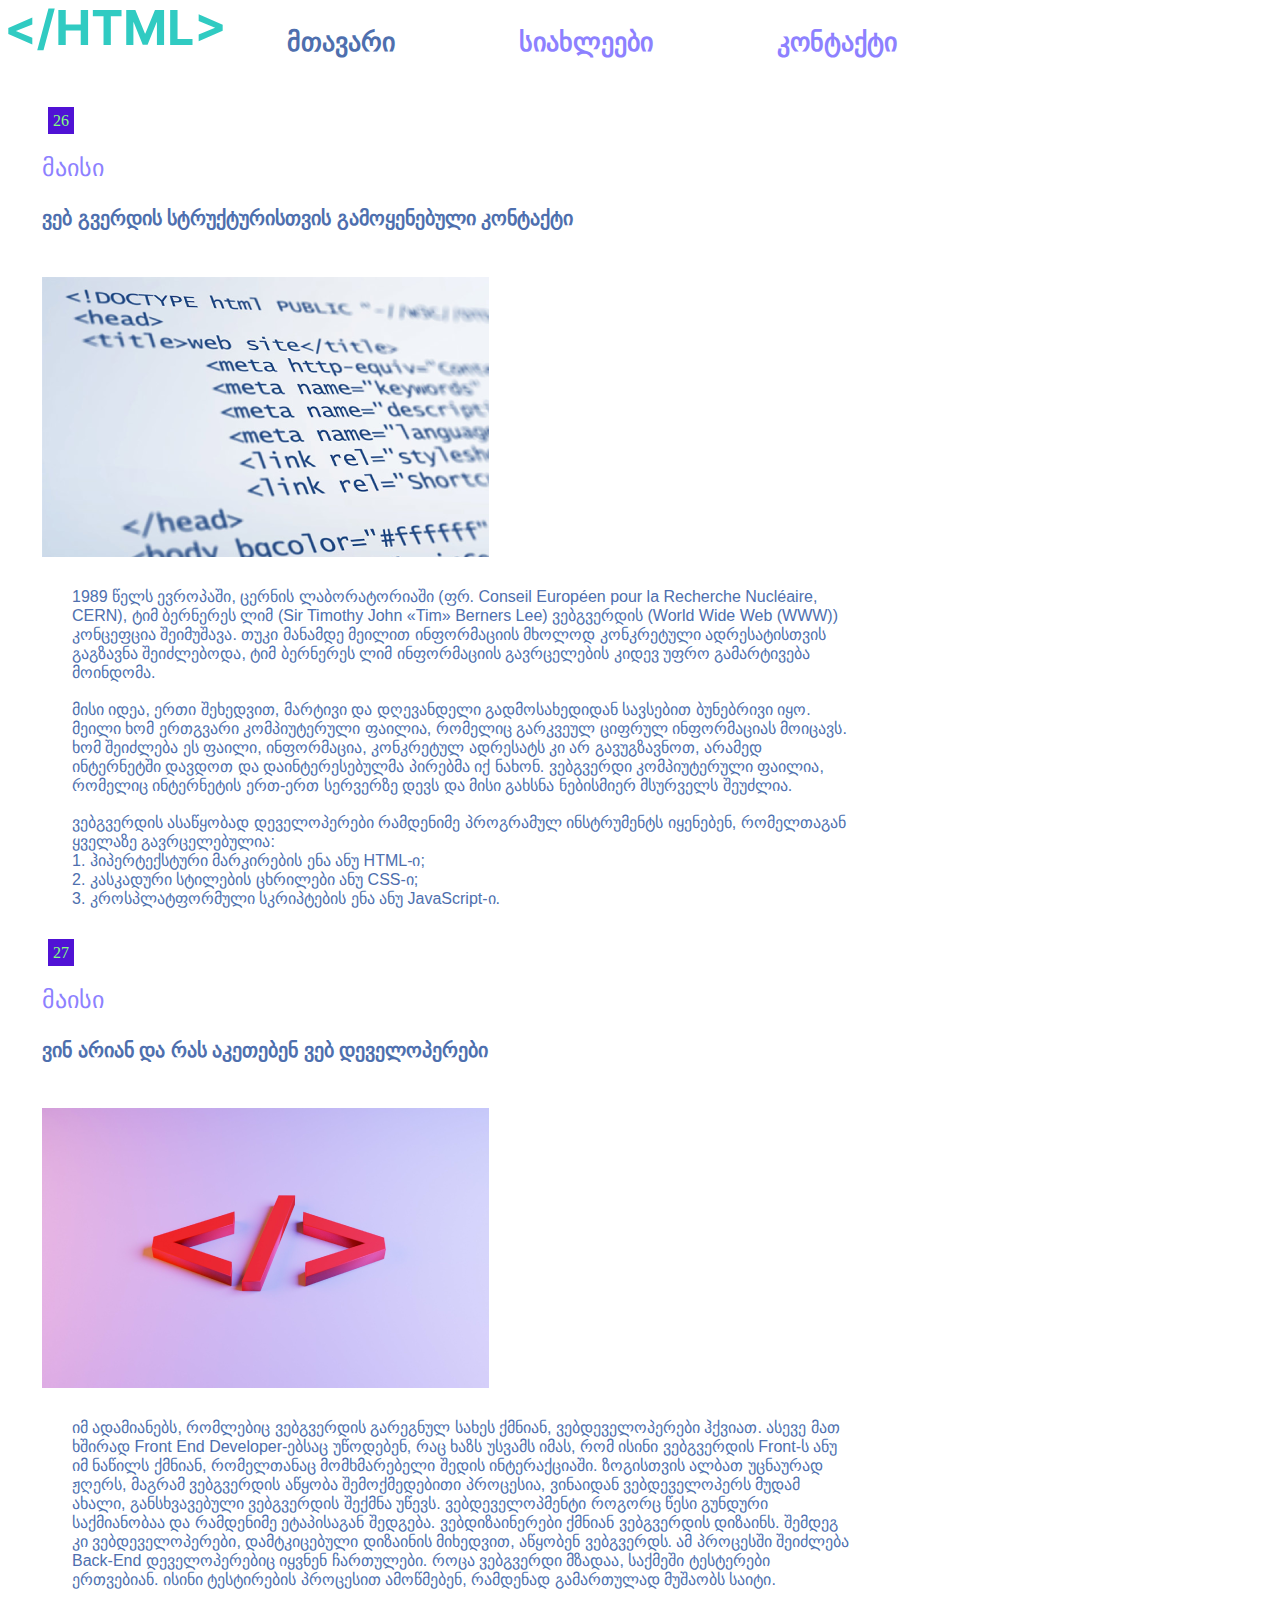
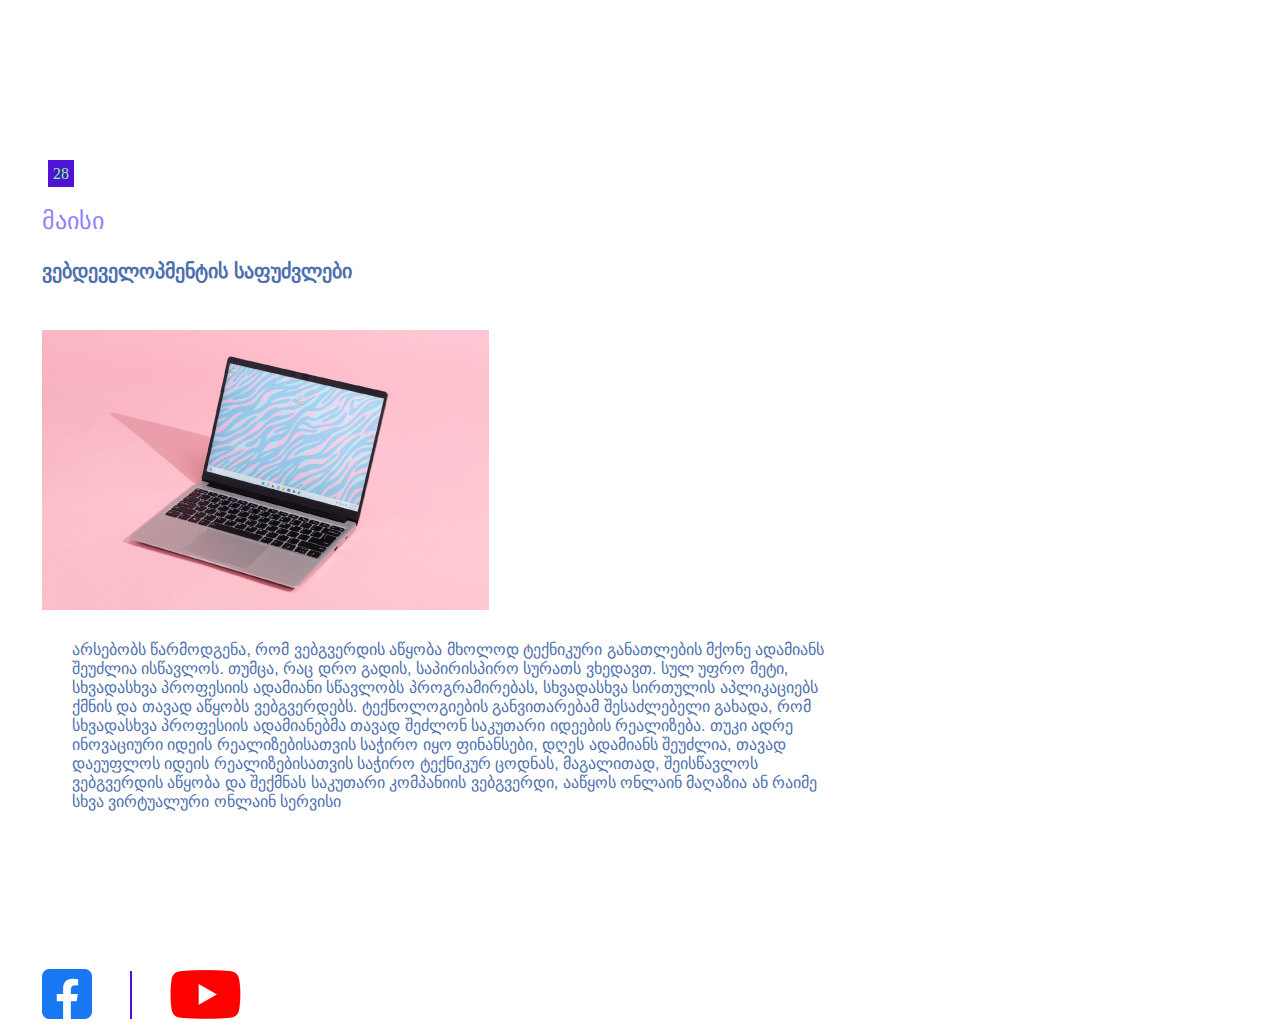
<file: index.html>
<!DOCTYPE html>
<html lang="en">
<head>
    <title>მთავარი</title>
    <link rel="stylesheet" type="text/css" href="style.css">
    <link rel="stylesheet" href="https://cdn.web-fonts.ge/fonts/bpg-nino-mkhedruli/css/bpg-nino-mkhedruli.min.css">
    <link rel="stylesheet" href="https://cdn.web-fonts.ge/fonts/bpg-nostalgia/css/bpg-nostalgia.min.css">
</head>
<body>
    <header>
        <nav>
           <img src="images/HTML_.svg">
           <a href="#" id="active">მთავარი</a>
           <a href="news/news.html">სიახლეები</a>
           <a href="contact/contact.html">კონტაქტი</a>
    </nav>
  </header>
  <br>
  <br>
  <br>
  <article>
 <p class="date">26</p>
 <p class="month">მაისი</p>
 <h2 class="heading2">ვებ გვერდის სტრუქტურისთვის გამოყენებული კონტაქტი</h2>

 <div>
 <img class="photo1" src="images/post1.png">

 <p class="info">1989 წელს ევროპაში, ცერნის ლაბორატორიაში (ფრ. Conseil Européen pour la Recherche Nucléaire, CERN), ტიმ ბერნერეს ლიმ (Sir Timothy John «Tim» Berners Lee) ვებგვერდის (World Wide Web (WWW)) კონცეფცია შეიმუშავა. თუკი მანამდე მეილით ინფორმაციის მხოლოდ კონკრეტული ადრესატისთვის გაგზავნა შეიძლებოდა, ტიმ ბერნერეს ლიმ ინფორმაციის გავრცელების კიდევ უფრო გამარტივება მოინდომა.
<br>
<br>
მისი იდეა, ერთი შეხედვით, მარტივი და დღევანდელი გადმოსახედიდან სავსებით ბუნებრივი იყო. მეილი ხომ ერთგვარი კომპიუტერული ფაილია, რომელიც გარკვეულ ციფრულ ინფორმაციას მოიცავს. ხომ შეიძლება ეს ფაილი, ინფორმაცია, კონკრეტულ ადრესატს კი არ გავუგზავნოთ, არამედ ინტერნეტში დავდოთ და დაინტერესებულმა პირებმა იქ ნახონ. ვებგვერდი კომპიუტერული ფაილია, რომელიც ინტერნეტის ერთ-ერთ სერვერზე დევს და მისი გახსნა ნებისმიერ მსურველს შეუძლია.
<br>
<br>
ვებგვერდის ასაწყობად დეველოპერები რამდენიმე პროგრამულ ინსტრუმენტს იყენებენ, რომელთაგან ყველაზე გავრცელებულია:
<br>
1. ჰიპერტექსტური მარკირების ენა ანუ HTML-ი;
<br>
2. კასკადური სტილების ცხრილები ანუ CSS-ი;
<br>
3. კროსპლატფორმული სკრიპტების ენა ანუ JavaScript-ი.</p>
      </div>
      <br>
      <br>
      <br>
      <p class="date">27</p>
      <p class="month">მაისი</p>
      <h2 class="heading2">ვინ არიან და რას აკეთებენ ვებ დეველოპერები</h2>

      <div>
        
        <img class="photo1" src="images/post2.png">
        <p class="info1">იმ ადამიანებს, რომლებიც ვებგვერდის გარეგნულ სახეს ქმნიან, ვებდეველოპერები ჰქვიათ.
            ასევე მათ ხშირად Front End Developer-ებსაც უწოდებენ, რაც ხაზს უსვამს იმას,
            რომ ისინი ვებგვერდის Front-ს ანუ იმ ნაწილს ქმნიან, რომელთანაც მომხმარებელი შედის ინტერაქციაში. 
            ზოგისთვის ალბათ უცნაურად ჟღერს, მაგრამ ვებგვერდის აწყობა შემოქმედებითი პროცესია,
            ვინაიდან ვებდეველოპერს მუდამ ახალი, განსხვავებული ვებგვერდის შექმნა უწევს.
            ვებდეველოპმენტი როგორც წესი გუნდური საქმიანობაა და რამდენიმე ეტაპისაგან შედგება. 
            ვებდიზაინერები ქმნიან ვებგვერდის დიზაინს. შემდეგ კი ვებდეველოპერები, დამტკიცებული დიზაინის მიხედვით,
            აწყობენ ვებგვერდს. ამ პროცესში შეიძლება Back-End დეველოპერებიც იყვნენ ჩართულები. როცა ვებგვერდი მზადაა,
            საქმეში ტესტერები ერთვებიან. ისინი ტესტირების პროცესით ამოწმებენ, რამდენად გამართულად მუშაობს საიტი.</p>
      </div>
      <br>
      <br>
      <br>
      <p class="date">28</p>
      <p class="month">მაისი</p>
      <h2 class="heading2">ვებდეველოპმენტის საფუძვლები</h2>
        
      <div>
        <img class="photo1" src="images/post3.png">

        <p class="info3">არსებობს წარმოდგენა, რომ ვებგვერდის აწყობა მხოლოდ ტექნიკური განათლების მქონე ადამიანს შეუძლია ისწავლოს.
            თუმცა, რაც დრო გადის, საპირისპირო სურათს ვხედავთ. სულ უფრო მეტი, სხვადასხვა პროფესიის ადამიანი სწავლობს პროგრამირებას,
            სხვადასხვა სირთულის აპლიკაციებს ქმნის და თავად აწყობს ვებგვერდებს. ტექნოლოგიების განვითარებამ შესაძლებელი გახადა,
            რომ სხვადასხვა პროფესიის ადამიანებმა თავად შეძლონ საკუთარი იდეების რეალიზება.
            თუკი ადრე ინოვაციური იდეის რეალიზებისათვის საჭირო იყო ფინანსები, დღეს ადამიანს შეუძლია,
            თავად დაეუფლოს იდეის რეალიზებისათვის საჭირო ტექნიკურ ცოდნას, მაგალითად,
            შეისწავლოს ვებგვერდის აწყობა და შექმნას საკუთარი კომპანიის ვებგვერდი, ააწყოს ონლაინ მაღაზია ან რაიმე სხვა ვირტუალური ონლაინ სერვისი</p>
     
            </div>
 </article>
 <br>
<span><img class="fb1" src="images/facebook-icon-512x512-seb542ju 1.png"</span>
<span><img class="line" src="images/Line 4.png"></span>
<span><img class="yt1" src="images/youtube.png.png"></span>
</body>
</html>
</file>
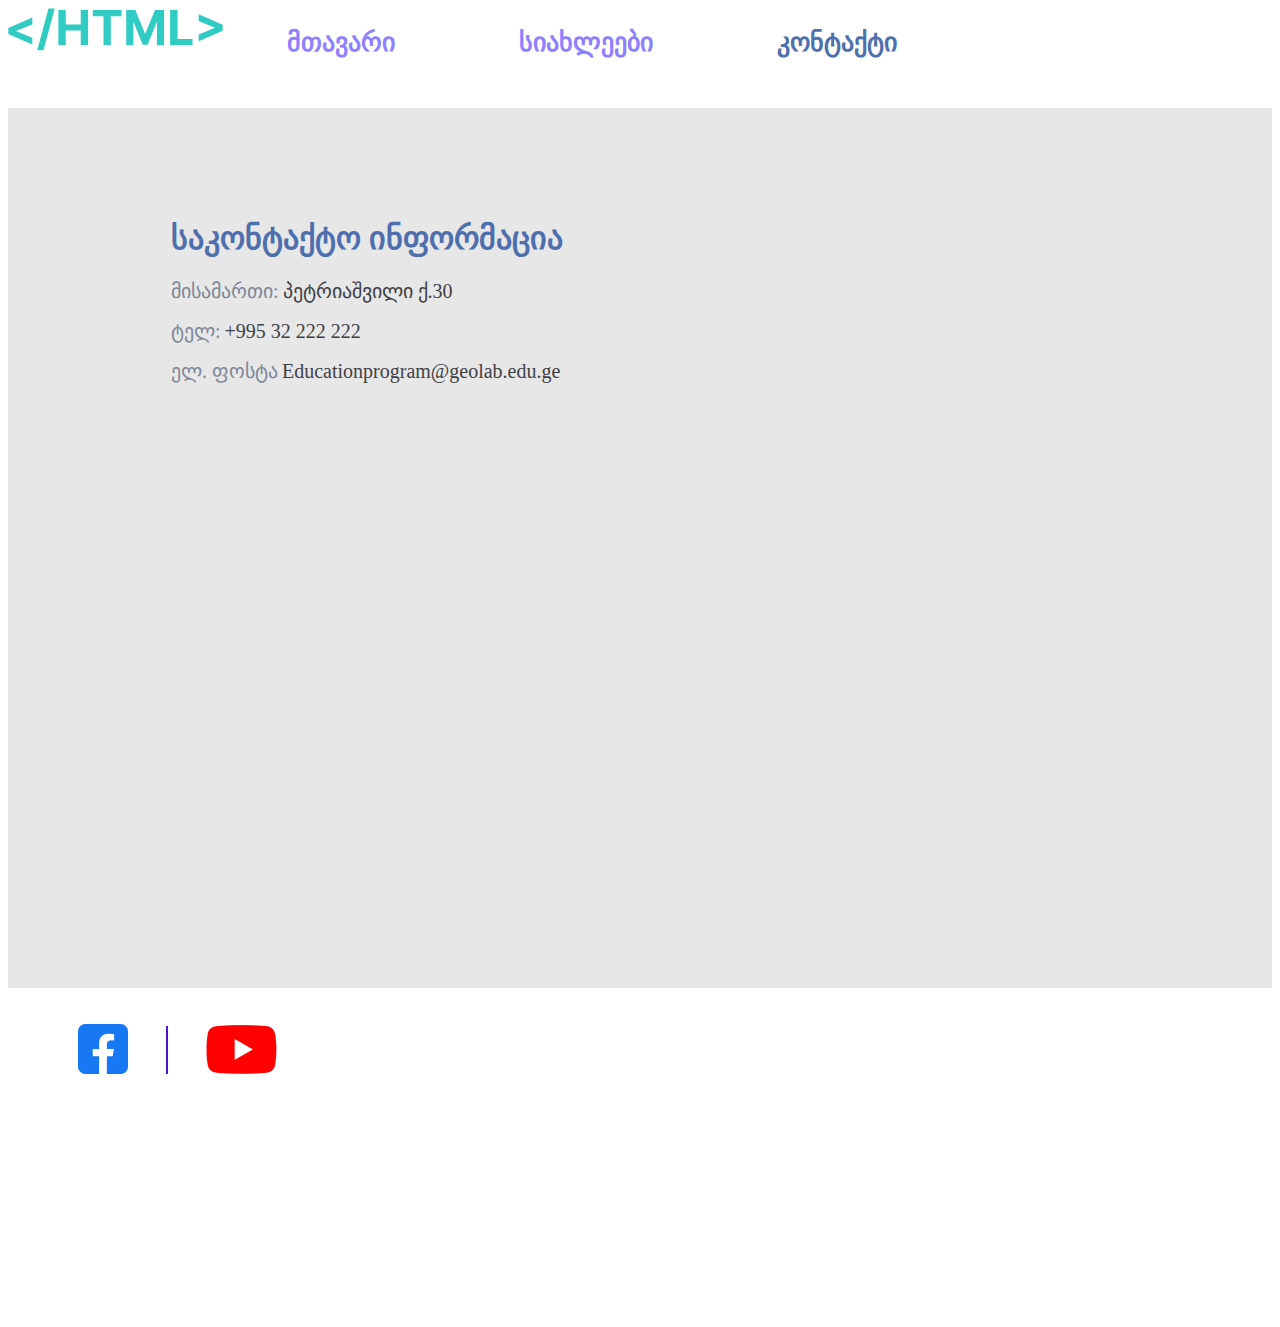
<file: contact/contact.html>
<!DOCTYPE html>
<html lang="en">
<head>
    <title>კონტაქტი</title>
    <link rel="stylesheet" type="text/css" href="style.css">
</head>
<body>
    <header>
        <nav>
           <img src="../images/HTML_.svg">
           <a href="../index.html">მთავარი</a>
           <a href="../news/news.html">სიახლეები</a>
           <a id="active">კონტაქტი</a>
    </nav>
  </header>

  <div id="container">

    <div id="contact">
     <p>
    <h1 class="satauri1">საკონტაქტო ინფორმაცია</h1>
     </p>
     <p><span class="color1">მისამართი:</span>
      <span class="color2">პეტრიაშვილი ქ.30</span>
     </p>
     <p>
      <span class="color1">ტელ:</span>
      <span class="color2">+995 32 222 222</span>
     </p>
     <p>
      <span class="color1">ელ. ფოსტა</span>
      <span class="color2">Educationprogram@geolab.edu.ge</span>
     </p>
     <br>
     <br>
     <br>
     <br>
     <br>
     <br>
     <br>
     <br>
     <br>
     <br>
     <br>
     <br>
     <br>
     <br>
     <br>
     <br>
     <br>
     <br>
     </div>
     <iframe class="Map" src="https://www.google.com/maps/embed?pb=!1m18!1m12!1m3!1d2979.6678684240087!2d44.94674437468902!3d41.68451591706774!2m3!1f0!2f0!3f0!3m2!1i1024!2i768!4f13.1!3m3!1m2!1s0x404411dc63e4d3a9%3A0x64ea334797fe957!2z4YOaLiDhg5Hhg5rhg5Thg6Dhg53hg5jhg6Eg4YOl4YOj4YOp4YOQLCBUJ2JpbGlzaQ!5e0!3m2!1sen!2sge!4v1713113093741!5m2!1sen!2sge" width="600" height="450" style="border:0;" allowfullscreen="" loading="lazy" referrerpolicy="no-referrer-when-downgrade"></iframe>
  </div>
  <br>
  <br>
  <span><img class="down4" src="../images/facebook-icon-512x512-seb542ju 1.png">
    <img class="down5" src="../images/Line 4.png">
    <img class="down6" src="../images/youtube.png.png">
</span>
</body>
</html>
</file>
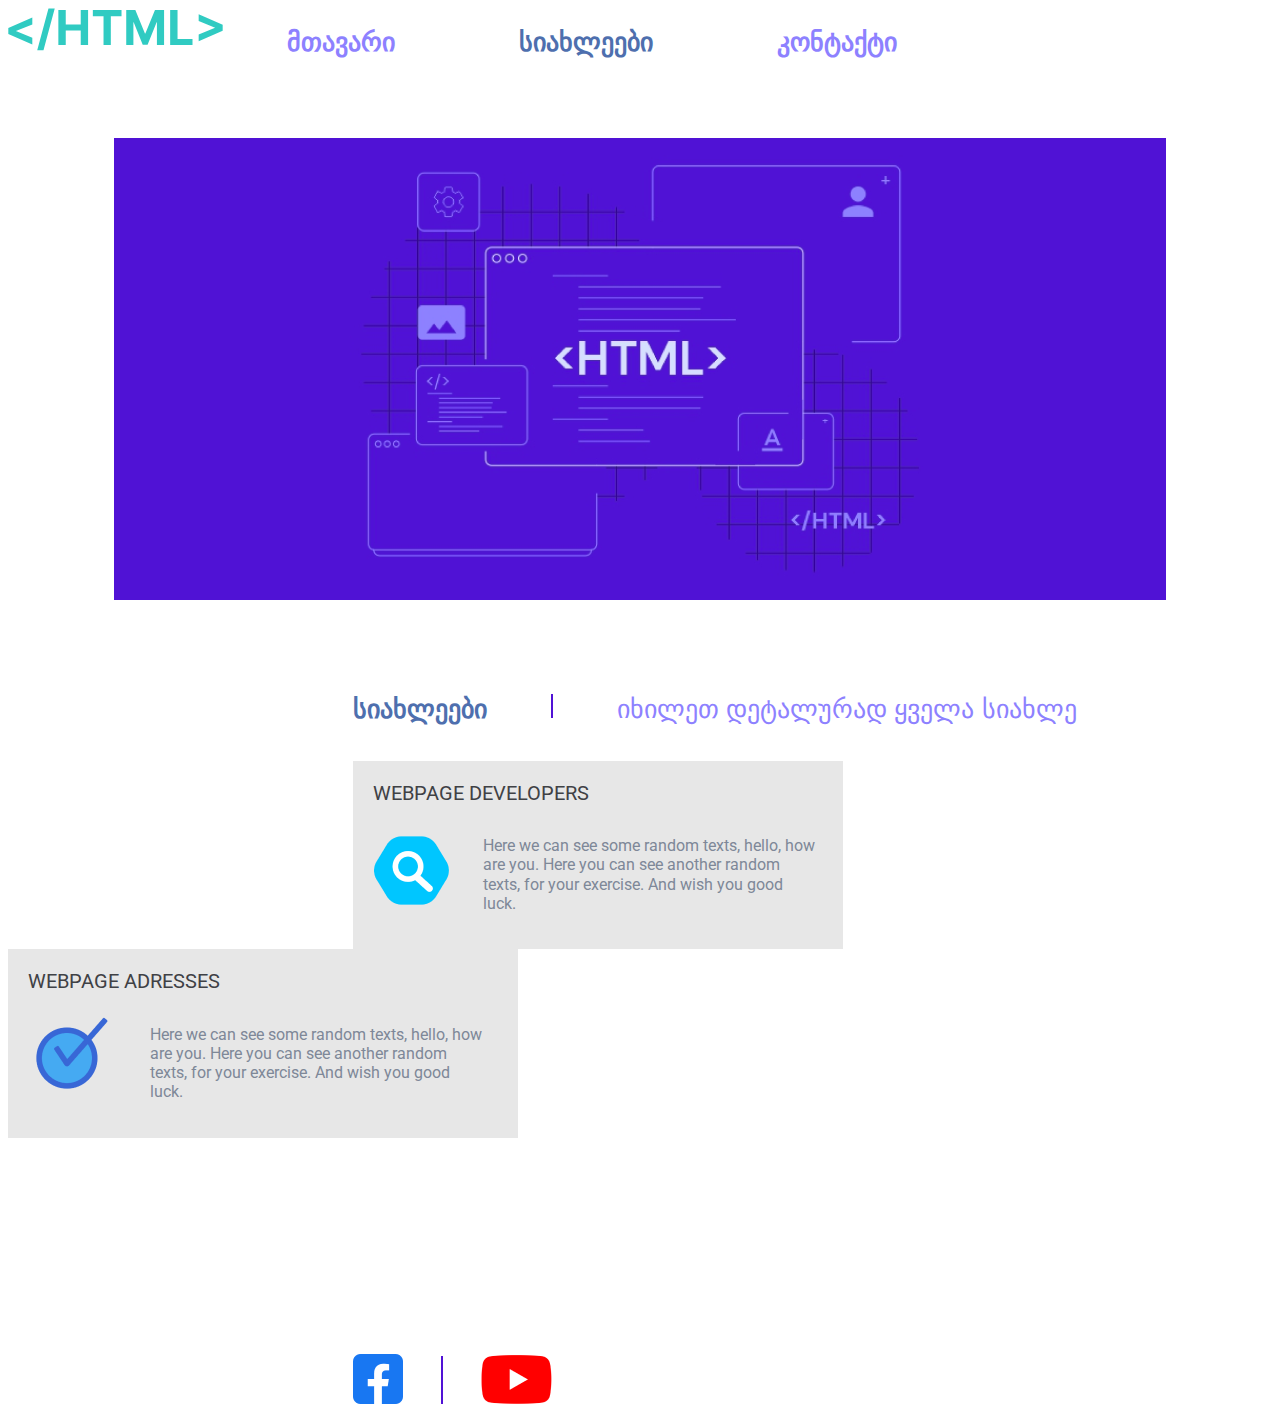
<file: news/news.html>
<!DOCTYPE html>
<html lang="en">
<head>
    <title>სიახლეები</title>
    <link rel="stylesheet" type="text/css" href="style.css">
    <link rel="stylesheet" href="//cdn.web-fonts.ge/fonts/bpg-classic-medium/css/bpg-classic-medium.min.css">
    <link rel="preconnect" href="https://fonts.googleapis.com">
<link rel="preconnect" href="https://fonts.gstatic.com" crossorigin>
<link href="https://fonts.googleapis.com/css2?family=Roboto:ital,wght@0,100;0,300;0,400;0,500;0,700;0,900;1,100;1,300;1,400;1,500;1,700;1,900&display=swap" rel="stylesheet">

</head>
<body>
    <header>
        <nav>
           <img src="../images/HTML_.svg">
           <a href="../index.html">მთავარი</a>
           <a id="active">სიახლეები</a>
           <a href="../contact/contact.html">კონტაქტი</a>
    </nav>
  </header>
 <center><img class="img1" src="../images/HTML 1.png"></center>
 <br>
 <br>
 <br>
 <br>
 <br>
 <span>
    <a class="news2">სიახლეები</a>
 <img src="../images/Line 6.png">
<a class="detal">იხილეთ დეტალურად ყველა სიახლე</a>
</span>
<br>
<br>
<br>
        <div id="bigdiv">
                <div id="smalldiv1">
                    <h3 class="heading3">WEBPAGE DEVELOPERS</h3>
                    <br>
                    <img src="../images/image 2.png">
                    <div class="textdiv">
                    <p class="text">Here we can see some random texts, hello, how are you. Here you can see another random texts, for your exercise. And wish you good luck. </p>
                    </div>
                </div>

            <div id="smalldiv2">
                <h3 class="heading3">WEBPAGE ADRESSES</h3>
                <br>
                <img src="../images/image 1.png">
                <div class="textdiv">
                    <p class="text">Here we can see some random texts, hello, how are you. Here you can see another random texts, for your exercise. And wish you good luck.</p>
                </div>
            </div>
         </div>
         <br>
         <br>
        <span><img class="down1" src="../images/facebook-icon-512x512-seb542ju 1.png">
            <img class="down2" src="../images/Line 4.png">
            <img class="down3" src="../images/youtube.png.png">
        </span>
</body>
</html>
</file>
<file: style.css>
a {
    font-size: 26px;
    font-weight: 700;
    color: #8D81FF;
    text-decoration: none;
    margin: 60px;
}

#active {
    color: #4E6fAE;
}

.date {
    display: inline;
    background-color: #5012D5;
    color: #84FF81;
    font-size: 24;
    padding: 5px; 
    margin-left: 40px;
}

.month {
    font-size: 24px;
    color: #8D81FF;
    margin-left: 34px;
    font-family: "BPG Nino Mkhedruli", sans-serif;
}

.heading2 {
    font-size: 20px;
    font-weight: 700;
    color: #4E6FAE;
    margin-left: 34px;
    font-family: "BPG Nostalgia", sans-serif;
}

div {
   display: inline-block;
   margin-left: 34px;
}

.info {
    width: 778px;
    height: 281px;
    font-weight: 400;
    font-size: 16px;
    color: #4E6FAE;
    display: inline-block;
    margin: 30px;
    font-family: "BPG Nostalgia", sans-serif;
}

.photo1 {
    vertical-align: top;
    margin-top: 30px;
}

.info1 {
    width: 778px;
    height: 281px;
    font-weight: 400;
    font-size: 16px;
    color: #4E6FAE;
    display: inline-block;
    margin: 30px;
    vertical-align: top;
    font-family: "BPG Nostalgia", sans-serif;
}

.info3 {
    width: 778px;
    height: 281px;
    font-weight: 400;
    font-size: 16px;
    color: #4E6FAE;
    display: inline-block;
    margin: 30px;
    vertical-align: top;
    font-family: "BPG Nostalgia", sans-serif;
}

.fb1 {
    margin-left: 34px;
}

.line {
    margin-left: 34px;
}

.yt1 {
    margin-left: 34px;
}
</file>
<file: contact/style.css>
a {
    font-size: 26px;
    font-weight: 700;
    color: #8D81FF;
    text-decoration: none;
    margin: 60px;
}

#active {
    color: #4E6fAE;
}

#contact {
    width: 400px;
    display: inline-block;
}

#container {
    height: 700px;
    background-color: #E7E7E7;
    margin-top: 50px;
    padding: 90px 40px 90px 163px;
}

.Map {
    width: 850px;
height: 520px;
top: -288px;
left: 2838px;
gap: 0px;
opacity: 0px;
margin-top: 80px;
margin-left: 170px;
}

.color1 {
    color:#7E8898;
    font-size: 20px;
    font-weight: 400;
}

.color2 {
    color: #3F4145;
    font-size: 20px;
    font-weight: 400;
}

.satauri1 {
    font-weight: 700;
    color:#4E6FAE;
}

.down4 {
    margin-left: 70px;
}

.down5 {
    margin-left: 34px;
}
.down6 {
    margin-left: 34px;
}
</file>
<file: news/style.css>
a {
    font-size: 26px;
    font-weight: 700;
    color: #8D81FF;
    text-decoration: none;
    margin: 60px;
}

#active {
    color: #4E6fAE;
}

.img1 {
    margin-top: 80px;
}

.news2 {
    color: #4E6fAE;
    margin-left: 345px;
}

#bigdiv {
    margin-bottom: 90px;
}

#smalldiv1 {
    width: 450px;
    margin: 0;
    background: #E7E7E7;
    display: inline-block;
    padding: 20px;
    margin-right: 52px;
    margin-left: 345px;
    

}

#smalldiv2 {
    display: inline-block;
    width: 470px;
    margin: 0;
    background: #E7E7E7;
    padding: 20px;
    margin-bottom: 90px;
    margin-right: 194px;
}


.textdiv {
    margin-left: 29px;
    display: inline-block;
    width: 335px;
    margin-top: 15px;
}

.heading3 {
    color: #3F4145;
    font: Helvetica Neue LT GEO;
    font-weight: 400;
    font-size: 20px;
    font-style: normal;
    line-height: 24.14px;
    display: inline;
    margin-bottom: 20px;
    font-family: "Roboto", sans-serif;
}
.text {
    color: #7E8898;
    font: Helvetica Neue LT GEO;
    font-weight: 400;
    font-size: 16px;
    font-style: normal;
    line-height: 19.31px;
    font-family: "Roboto", sans-serif;
}

.down1 {
    margin-left: 345px;
}

.down2 {
    margin-left: 34px;
}
.down3 {
    margin-left: 34px;
}

.detal {
    font-family: "BPG Classic Medium", sans-serif;
    font-weight: 400;
}
</file>
